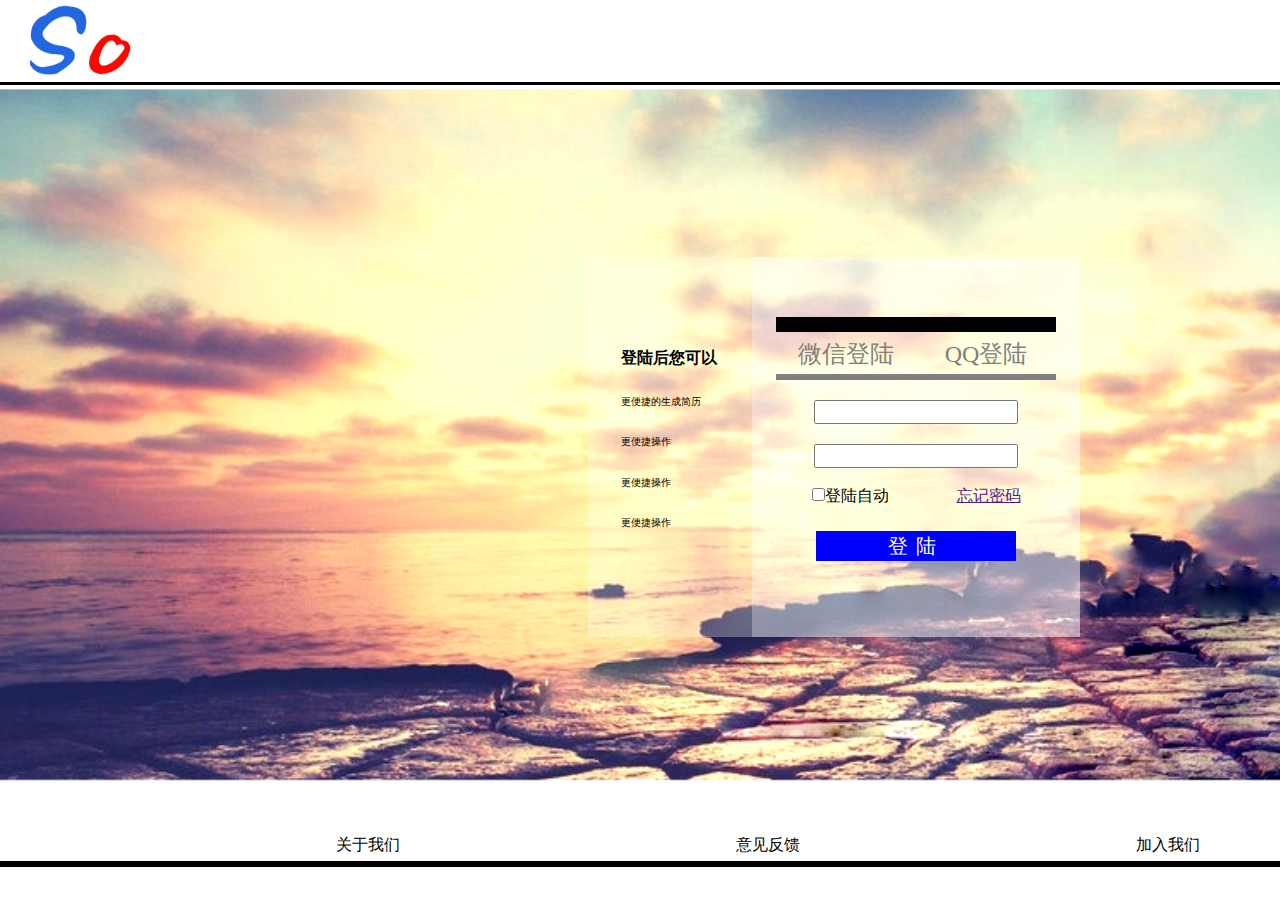
<file: index.html>
<!DOCTYPE html>
<html lang="en">
<head>
	<meta charset="UTF-8">
	<title></title>
	<style>
*{	margin: 0px;
	padding: 0px;}
body{
	height: 600px;
}
.box{
	width: 100%;
	height: 900px;
	background-image:url(img/2.png);
	background-repeat: no-repeat;
	background-size: 1900px 94%;
	border: none;
}
.header{width: 1900px;
	height: 80px;
	/*background-color: yellow;*/
	border-bottom: 3px solid black;
	padding-bottom: 2px;}
.header img{width: 116px;
	height: 82px;
	margin:0px 20px}
.header a{
	float: right;
	text-decoration: none;
	line-height: 80px;
	margin: 0px 20px;
}
.bod{
	width: 100%;
	margin-left: -200px;
}
/*.bod img{width: 100%;
	height:810px;
	margin-top:-82px;
	overflow: hidden;
	z-index:-1;}*/

.nk{width: 328px;
	height: 380px;
	background-color:red; 
	background:rgba(255,255,255,0.5);
	margin-top:172px;
	margin-left: 50px;
	float:right;}
.list{
	list-style: none;
	width: 280px;
	height: 60px;
	/*background-color: yellow;*/
	margin:0 auto;
	margin-top: 50px;
}
.list li{
	float: left;
	width: 140px;
	height: 40px;
	/*background-color: blue;*/
	margin-top: 10px;
	line-height: 40px;
	text-align: center;
	border-bottom: 6px solid gray;
	border-top: 15px solid black;padding-top:2px; 
}
.list li span{
	font-size: 24px;
	color:gray;
}
.list li span:hover{
	color:blue;

}
.list li:hover{
	border-bottom: 6px solid blue;
}
.input input{
	margin-top: 10px;
}
.input{
	text-align: center;
}
/*.input input:nth-child(6){
width: 50px;
height: 200px;
}*/
.input input[type=text]{
width: 200px;
height: 20px;
margin-top:20px; 	
}
.input input[type=checkbox]{
margin:20px 0px; 
/*margin-left: -60px;*/
}
.input a{
	margin-left: 60px;
	padding-left: 8px;	
}
.input input[type=submit]{
width: 200px;
height: 30px;
background-color: blue;
border:none;
color: #ffffff;
letter-spacing:8px;
font-size:20px;}
.erlist{
	width: 164px;
	height: 380px;
	background:rgba(255,255,240,0.3);
	margin:-304px 328px;
	float:right;
}
.erlist li{
	list-style: none;
	margin-top: 20px;
	font-size: 10px;
	margin: 16% 20%;


}
.jjj{margin-top:90px;}
.jjj li:nth-child(1){
	font-size: 14px;
}
.di{
width: 100%;
height: 20px;
/*background-color: red;*/
border-bottom: 6px solid black;
padding-bottom: 6px;
margin-top: 750px;

}
.sanlist{width: 1900px;
	list-style: none;}
.sanlist li{
	float: left;
	margin-left:336px;}
	
</style>
</head>
<body>
	<div class="box">
<div class="header">
	<img src="img/logo.png" alt="logo">
	<a href="">没有账号？<span>立即注册>></span></a>
</div>

<div class="bod">
	<!-- <img src="img/2.png" alt="背景"> -->
	<div class="nk">
		<ul class="list">
			<li><span>微信登陆</span></li>
			<li><span>QQ登陆</span></li>
		</ul>
		<div class="input">
			<input type="text">
			<input type="text"><br>
			<input type="checkbox">登陆自动<a href="">忘记密码</a><br>
			<input type="submit" value="登陆">
		</div>

		<ul class="erlist">
			<div class="jjj">
			<li><h3>登陆后您可以</h3></li>
			<li>更便捷的生成简历</li>
			<li>更便捷操作</li>
			<li>更便捷操作</li>
			<li>更便捷操作</li>
		</div>
		</ul>
	</div>
</div>
<div class="di">
	<ul class="sanlist">
		<li>关于我们</li>
		<li>意见反馈</li>
		<li>加入我们</li>
		<li>企业合作</li>
	</ul>
</div>
</div>
</body>
</html>
</file>
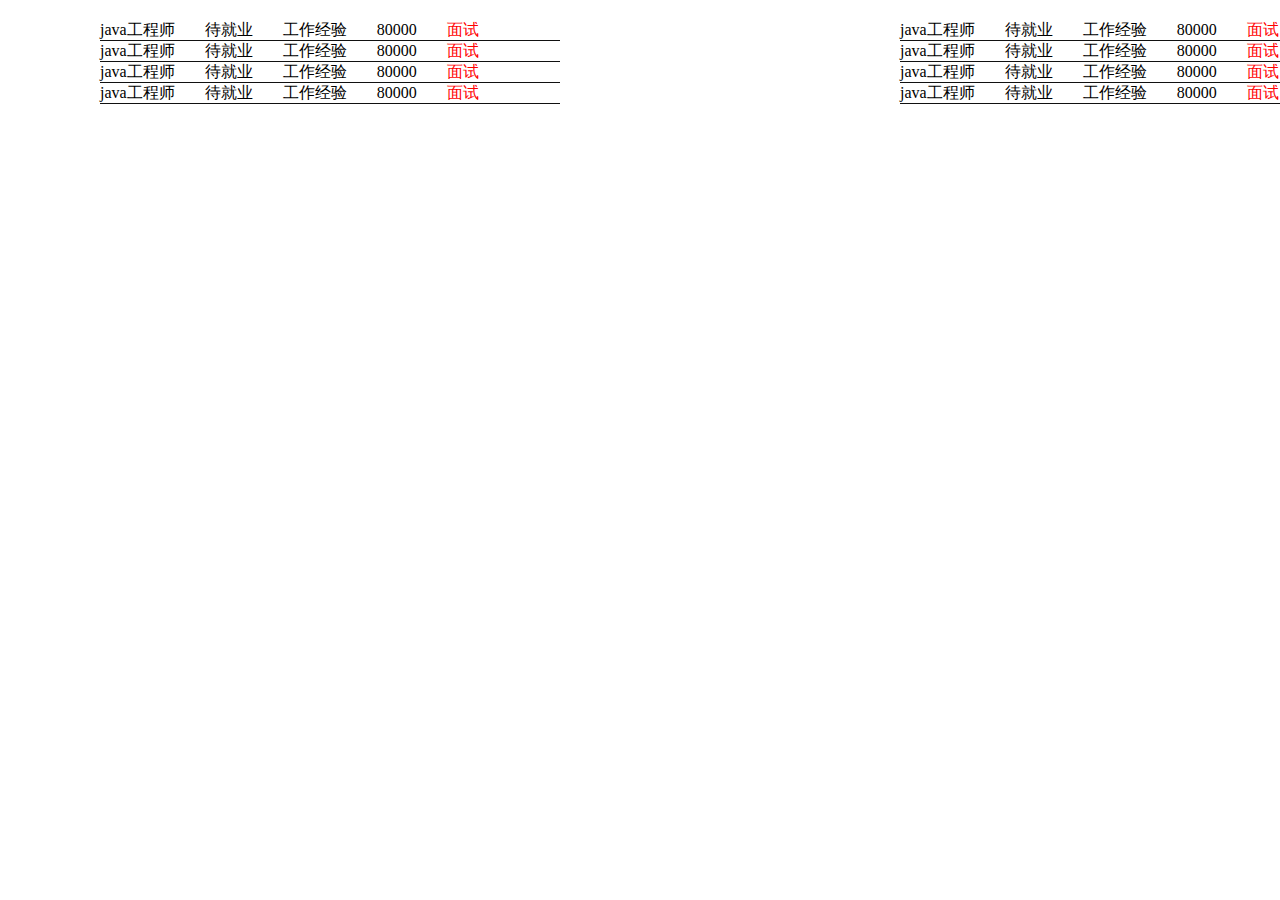
<file: ul.html>
<!DOCTYPE html>
<html lang="en">
<head>
	<meta charset="UTF-8">
	<title>Document</title>
	<style>
		*{
			padding: 0px;
			margin: 0px;
		}
		.qb{width: 1400px;
			height: 600px;
			margin-top:20px; 
			/*background: red;*/

		}
		.left{
			width:500px;
			height: 400px;
			float: left;
			margin-left:100px; 
			/*background: blue;*/
		 }
		.left ul{
			width: 500px;
			height: 400px;
			list-style: none;
		}
		.left ul li{
			width: 460px;
			height: 20px;
			border-bottom: 1px solid #111;
		}
		.left ul li a{
			padding-right:30px; 
		}
		.left ul li span{
			padding-right:30px; 
		}
		.left ul li span:nth-child(5){
			color: red;
		}
		.right{
			width:500px;
			height: 400px; 
		/*	background: blue;*/
			float: right;
			margin-left:100px; 
		 }
		.right ul{
			width: 500px;
			height: 400px;
			list-style: none;
		}
		.right ul li{
			width: 460px;
			height: 20px;
			border-bottom: 1px solid #111;
		}
		.right ul li a{
			

			padding-right:30px; 
		}
		.right ul li span{
			padding-right:30px; 
		}
		.right ul li span:nth-child(5){
			color: red;
	</style>
</head>
<body>
	<div class="qb">
		<div class="left">
			<form action="">
				<ul>
					<li><a>java工程师</a><span>待就业</span><span>工作经验</span><span>80000</span><span>面试</span></li>
					<li><a>java工程师</a><span>待就业</span><span>工作经验</span><span>80000</span><span>面试</span></li>
					<li><a>java工程师</a><span>待就业</span><span>工作经验</span><span>80000</span><span>面试</span></li>
					<li><a>java工程师</a><span>待就业</span><span>工作经验</span><span>80000</span><span>面试</span></li>
				</ul>
			</form>
		</div>
		<div class="right">
			<form action="">
				<ul>
					<li><a>java工程师</a><span>待就业</span><span>工作经验</span><span>80000</span><span>面试</span></li>
					<li><a>java工程师</a><span>待就业</span><span>工作经验</span><span>80000</span><span>面试</span></li>
					<li><a>java工程师</a><span>待就业</span><span>工作经验</span><span>80000</span><span>面试</span></li>
					<li><a>java工程师</a><span>待就业</span><span>工作经验</span><span>80000</span><span>面试</span></li>
				</ul>
			</form>
		</div>
	</div>
</body>
</html>
</file>
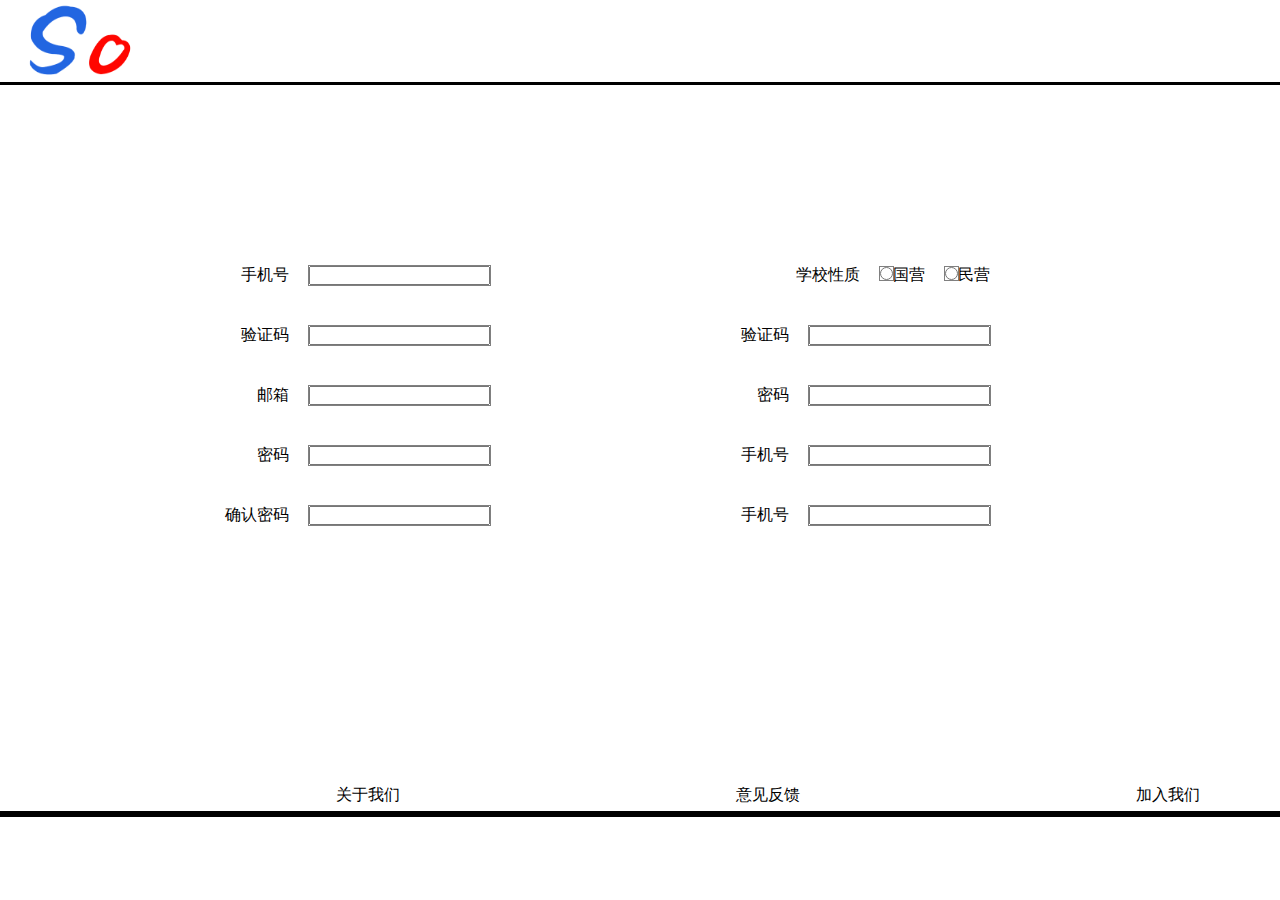
<file: zc.html>
<!DOCTYPE html>
<html lang="en">
<head>
	<meta charset="UTF-8">
	<title></title>
	<style>
*{	margin: 0px;
	padding: 0px;}
body{
	height: 500px;
}
.box{
	width: 100%;
	height: 400px;
	/*background-image:url(img/2.png);*/
	background: #ffffff;
	background-repeat: no-repeat;
	background-size: 1900px 94%;
	border: none;
}
.header{width: 1900px;
	height: 80px;
	/*background-color: yellow;*/
	border-bottom: 3px solid black;
	padding-bottom: 2px;}
.header img{width: 116px;
	height: 82px;
	margin:0px 20px}
.header a{
	float: right;
	text-decoration: none;
	line-height: 80px;
	margin: 0px 20px;
}
.bod{
	width: 1000px;
	height: 600px;
	/*background: red;*/
	margin: 50px auto;
}
.nk{
	width: 500px;
	height: 600px;
	float: left;
	/*background: blue;*/
}
.nk ul{
	width: 250px;
	list-style: none;
	position: relative;
	top:120px;
	float: right;
	text-align: right;
	margin-right:200px;
}
.nk ul li{
	margin-top: 10px;
	width: 300px;
	height: 50px;
}
.nk ul li span{
	/*display:inline-block;	*/
	font-family: 微软雅黑;
	font-style: 20px;

}
.nk ul li input{
margin-left:20px;
outline: 1px solid gray;}
.nnk{
	width: 500px;
	height: 600px;
	float: right;
	/*background: blue;*/
}
.nnk ul{
	width: 250px;
	list-style: none;
	position: relative;
	top:120px;
	float: right;
	text-align: right;
	margin-right:200px;
}
.nnk ul li{
	margin-top: 10px;
	width: 300px;
	height: 50px;
}	
.nnk ul li span{
	/*display:inline-block;	*/
	font-family: 微软雅黑;
	font-style: 20px;

}
.nnk ul li input{
margin-left:20px;outline: 1px solid gray;}
.nnk ul li:nth-child(1){
	
/*	color: red;*/
}


.di{
width: 100%;
height: 20px;
/*background-color: red;*/
border-bottom: 6px solid black;
padding-bottom: 6px;
margin-top: 30px;}

.sanlist{width: 1900px;
	list-style: none;}
.sanlist li{
	float: left;
	margin-left:336px;}
	
</style>
</head>
<body>
	<div class="box">
<div class="header">
	<img src="img/logo.png" alt="logo">
	<a href="">没有账号？<span>立即注册>></span></a>
</div>
<div class="bod">
	<div class="nk">
		<ul>
			<li><span>手机号</span><input type="text"></li>
			<li><span>验证码</span><input type="text"></li>
			<li><span>邮箱</span><input type="text"></li>
			<li><span>密码</span><input type="password"></li>
			<li><span>确认密码</span><input type="password"></li>	
		</ul>
	</div>
	<div class="nnk">
		<ul>
			<li><span>学校性质</span><input type="radio" value="" id="1" name="a">国营<input type="radio" value="" id="1" name="a">民营</li>
			<li><span>验证码</span><input type="text"></li>
			<li><span>密码</span><input type="text"></li>
			<li><span>手机号</span><input type="text"></li>
			<li><span>手机号</span><input type="text"></li>
		</ul>
	</div>
</div>
<div class="di">
	<ul class="sanlist">
		<li>关于我们</li>
		<li>意见反馈</li>
		<li>加入我们</li>
		<li>企业合作</li>
	</ul>
</div>
</div>
</body>
</html>
</file>
